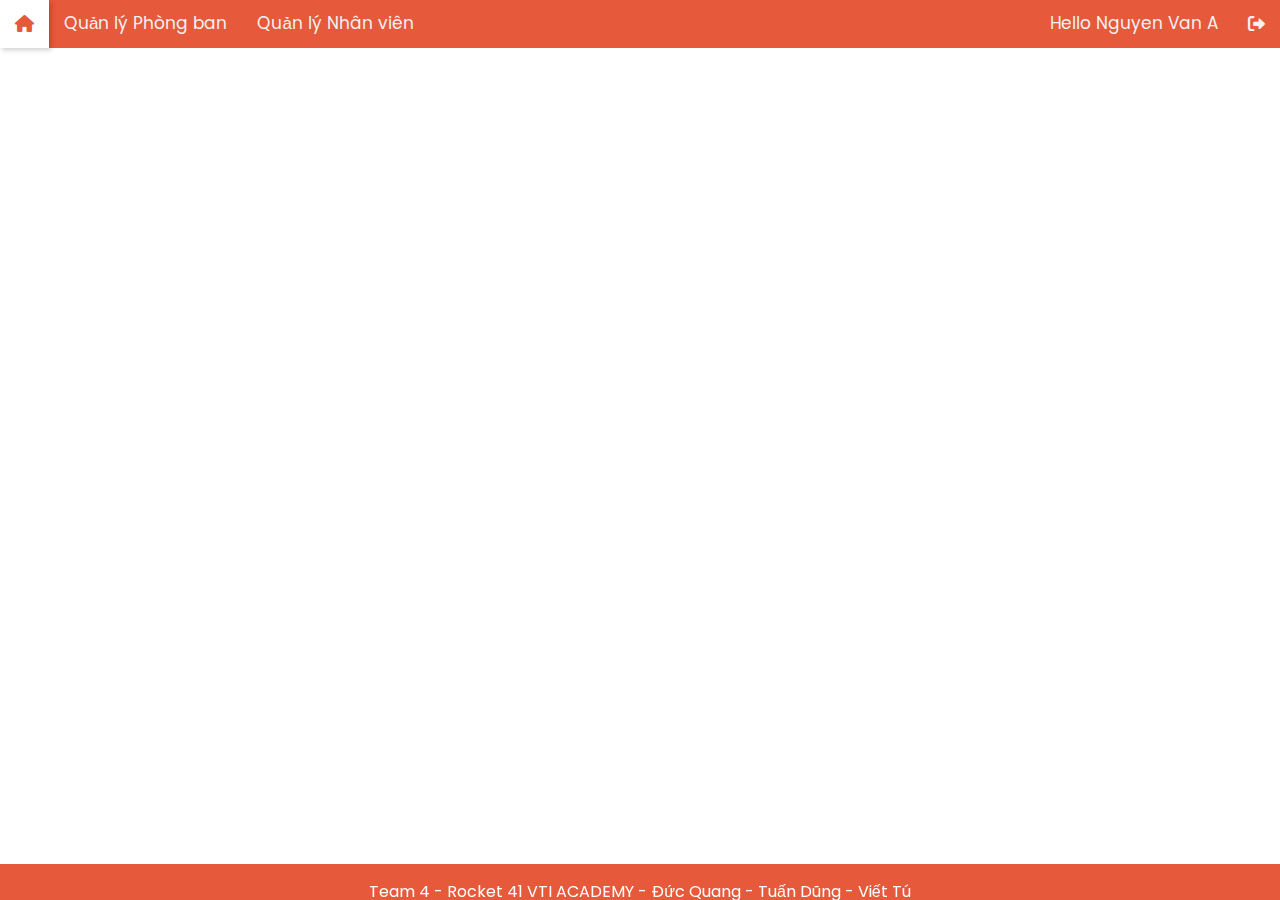
<file: index.html>
<!DOCTYPE html>
<html lang="en">
  <head>
    <meta charset="UTF-8" />
    <meta http-equiv="X-UA-Compatible" content="IE=edge" />
    <meta name="viewport" content="width=device-width, initial-scale=1.0" />
    <link rel="stylesheet" href="/css/reset.css" />

    <link rel="stylesheet" href="/fontawesome/css/all.min.css" />

    <link
      rel="stylesheet"
      href="https://fonts.googleapis.com/css?family=Roboto|Varela+Round|Open+Sans"
    />
    <link rel="preconnect" href="https://fonts.googleapis.com" />
    <link rel="preconnect" href="https://fonts.gstatic.com" crossorigin />
    <link
      href="https://fonts.googleapis.com/css2?family=Poppins:ital,wght@0,100;0,200;0,300;0,400;0,500;0,600;0,700;0,800;0,900;1,100;1,200;1,300;1,400;1,500;1,600;1,700;1,800;1,900&display=swap"
      rel="stylesheet"
    />
    <link href="https://cdn.jsdelivr.net/npm/bootstrap@5.0.2/dist/css/bootstrap.min.css" rel="stylesheet" integrity="sha384-EVSTQN3/azprG1Anm3QDgpJLIm9Nao0Yz1ztcQTwFspd3yD65VohhpuuCOmLASjC" crossorigin="anonymous">
    <link
      rel="stylesheet"
      href="https://fonts.googleapis.com/icon?family=Material+Icons"
    />
    <link
      rel="stylesheet"
      href="https://maxcdn.bootstrapcdn.com/font-awesome/4.7.0/css/font-awesome.min.css"
    />
    <link rel="stylesheet" href="/css/style.css" />
    <!-- <link rel="stylesheet" href="/css/"> -->
    <title>Trang chủ</title>
  </head>

  <body>
    <div class="header"></div>
    <div class="main"></div>
    <div class="footer"></div>

    <script src="/js/jquery.min.js"></script>
    <script src="https://cdn.jsdelivr.net/npm/popper.js@1.16.0/dist/umd/popper.min.js"></script>
    <script src="https://stackpath.bootstrapcdn.com/bootstrap/4.5.0/js/bootstrap.min.js"></script>

    <script src="/js/department.js"></script>
    <script src="/js/account.js"></script>
    <script src="/js/login.js"></script>
    <script src="/js/logout.js"></script>
    <script src="/js/storage.js"></script>
  </body>
</html>
</file>
<file: css/style.css>
/* style for nav */
body {
    font-family: "Poppins", sans-serif;
}

#navbar {
    background-color: #e6593a;
    color: white;
    position: fixed;
    top: 0;
    width: 100%;
    display: block;
    transition: top 0.3s;
    z-index: 1;
}

#navbar a {
    float: left;
    display: block;
    color: #f2f2f2;
    text-align: center;
    padding: 15px;
    text-decoration: none;
    font-size: 17px;
}

#navbar a:hover {
    background-color: white;
    color: #e6593a;
    box-shadow: 2px 2px 5px rgba(0, 0, 0, 0.2);

}


/* my style  css */

.main {
    padding-top: 50px;
    padding-bottom: 100px;
}

.footer {
    background-color: #e6593a;
    position: fixed;
    bottom: 0;
    width: 100%;
    color: white;
    text-align: center;
    padding-top: 20px;
    box-sizing: border-box;
}

.main {
    font-size: 20px;
    padding-top: 100px;
}

.container-lg h1 {
    font-weight: 600;
}

/* style for table ctrl + / */

.table-wrapper {
    width: 100%;
    margin: 30px auto;
    background: #fff;
    padding: 20px;
    box-shadow: 0 1px 1px rgba(0, 0, 0, .05);
}

table thead {
    background-color: #e6593a;
    color: white;
}

.table-title {
    padding-bottom: 10px;
    margin: 0 0 10px;
}

.table-title h2 {
    margin: 6px 0 0;
    font-size: 22px;
}

.table-title .add-new {
    float: right;
    height: 30px;
    font-weight: bold;
    font-size: 12px;
    text-shadow: none;
    min-width: 100px;
    border-radius: 50px;
    line-height: 13px;
}

.table-title .add-new i {
    margin-right: 4px;
}

table.table {
    table-layout: auto;
}

table.table tr th,
table.table tr td {
    border-color: #e9e9e9;
}

table.table th i {
    font-size: 13px;
    margin: 0 5px;
    cursor: pointer;
}

table.table th:last-child {
    width: 140px;
}

table.table th:first-child {
    width: 50px;
}

table.table th:nth-child(2) {
    width: 250px;
}

table.table td a {
    cursor: pointer;
    display: inline-block;
    margin: 0 5px;
    min-width: 24px;
}

table.table td a.add-member {
    color: #27C46B;
}

table.table td a.edit {
    color: #FFC107;
}

table.table td a.delete {
    color: #e6593a;
}

table.table td i {
    font-size: 27px;
}

table.table td a.add i {
    font-size: 24px;
    margin-right: -1px;
    position: relative;
    top: 3px;
}

table.table .form-control {
    height: 32px;
    line-height: 32px;
    box-shadow: none;
    border-radius: 2px;
}

table.table .form-control.error {
    border-color: #f50000;
}

table.table td .add {
    display: none;
}


/* style create employee */


/* style css for create employee  */

input[type=text],
input[type=password] {
    width: 100%;
    padding: 15px;
    /* margin: 5px 0 22px 0; */
    display: inline-block;
    border: none;
    background: #f1f1f1;
}

input[type=text]:focus,
input[type=password]:focus {
    background-color: #ddd;
    outline: none;
}


/* ẩn thông báo thành công */

#alert-success {
    display: none;
    position: fixed;
}

#alert-warning {
    display: none;
    position: fixed;
    right: 50;
    height: auto;
    width: auto;
}

.pagination {
    display: flex;
    align-items: center;
    gap:5px;
}

.pagination a {
    color: black;
    float: left;
    padding: 8px 16px;
    text-decoration: none;
}

.pagination a.active {
    background-color: #e6593a;
    color: white;
    border-radius: 5px;
}

.pagination a:hover:not(.active) {
    background-color: #e6593a;
    color: white;
    border-radius: 5px;
}

.modal-footer {
    justify-content: space-between;
}


/* 
#account-list-table {
    width: 200px;
    height: 700px;
} */

#account-list {
    width: 75%;
    border-radius: 2px;
    border: 1px solid grey;
    overflow: scroll;
    height: 300px;
}


/* #account-list .table.tbody {} */

#add-account-to-department .modal-dialog {
    max-width: 75%;

}

#function-buttons {
    height: 50px;
    width: 150px;
    display: flex;
    justify-content: space-around;

}

#bt-1 {
    flex: 1;
}

#bt-2 {
    flex: 1;
    margin-left: 5px;
    margin-right: 5px;
}

#bt-3 {
    flex: 1;
}

#search-by-name, #search-account-by-name {
    width: 90%;
    border-radius: 15px;
}

#filter {
    color: white;
    background-color: #e6593a;
    border: none;
    cursor: pointer;
}

#filter:hover {
    opacity: 70%;
}

.fix-search {
    color: white;
    background-color: #e6593a;
    border-radius: 5px;
}

.fix-search:hover {
    opacity: 70%;
}
.active-header{
    background-color: white!important;
    color: #e6593a!important;
    box-shadow: 2px 2px 5px rgba(0, 0, 0, 0.2);
}
</file>
